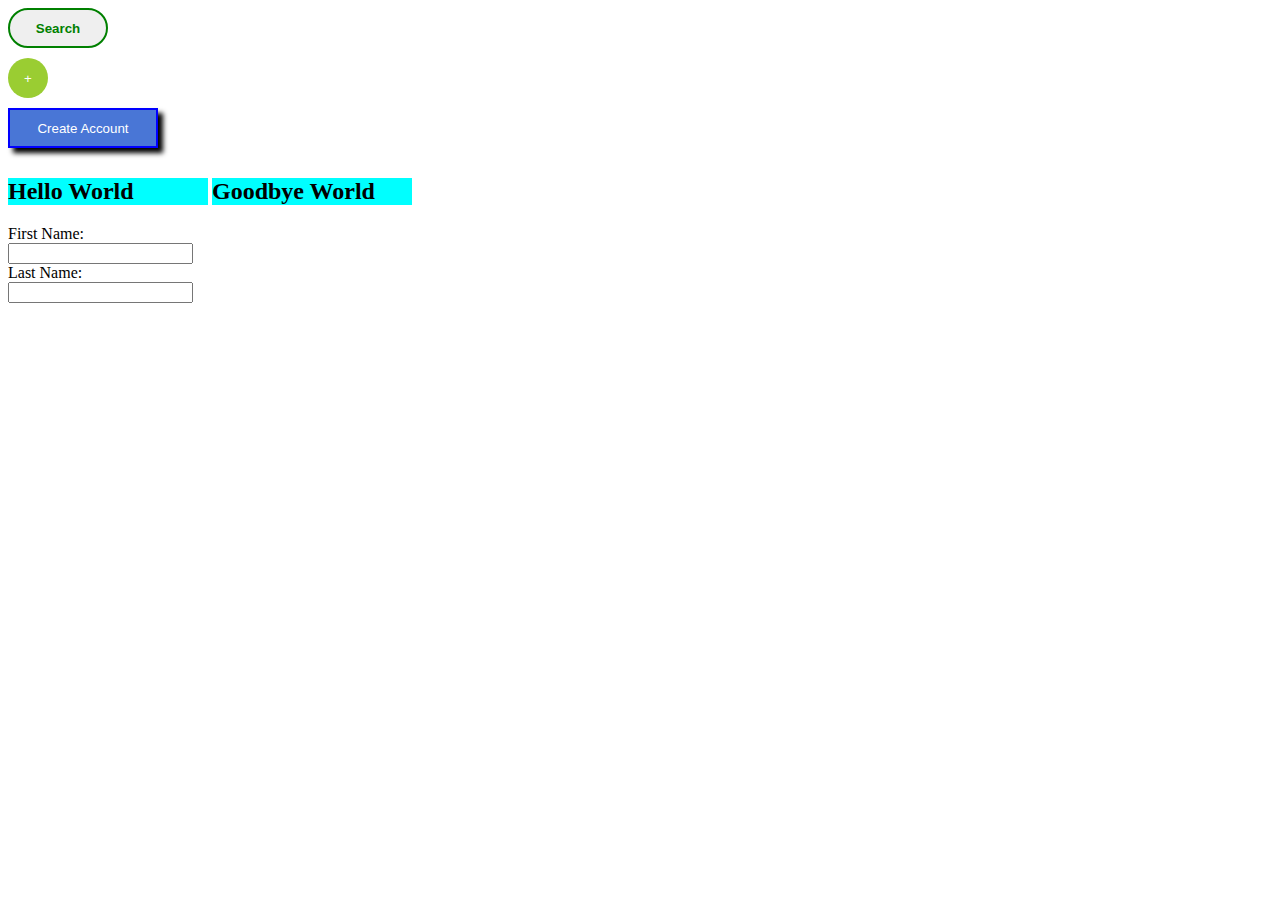
<file: button_up/index.html>
<!DOCTYPE html>
<html lang="en">
<head>
    <meta charset="UTF-8">
    <meta http-equiv="X-UA-Compatible" content="IE=edge">
    <meta name="viewport" content="width=device-width, initial-scale=1.0">
    <title>Button Styling</title>
    <link rel="stylesheet" href="style.css">
</head>
<body>
    <button id="btn-search">Search</button>
    <button id="btn-add">+</button>
    <button id="btn-create_account">Create Account</button>

<!-- some block elements -->
    <h2>Hello World</h2>
    <h2>Goodbye World</h2>
    <!-- some inline elements -->
    <label>First Name:</label>
    <input type="text" name="first_name">
    <label>Last Name:</label>
    <input type="text" name="last_name">





</body>
</html>
</file>
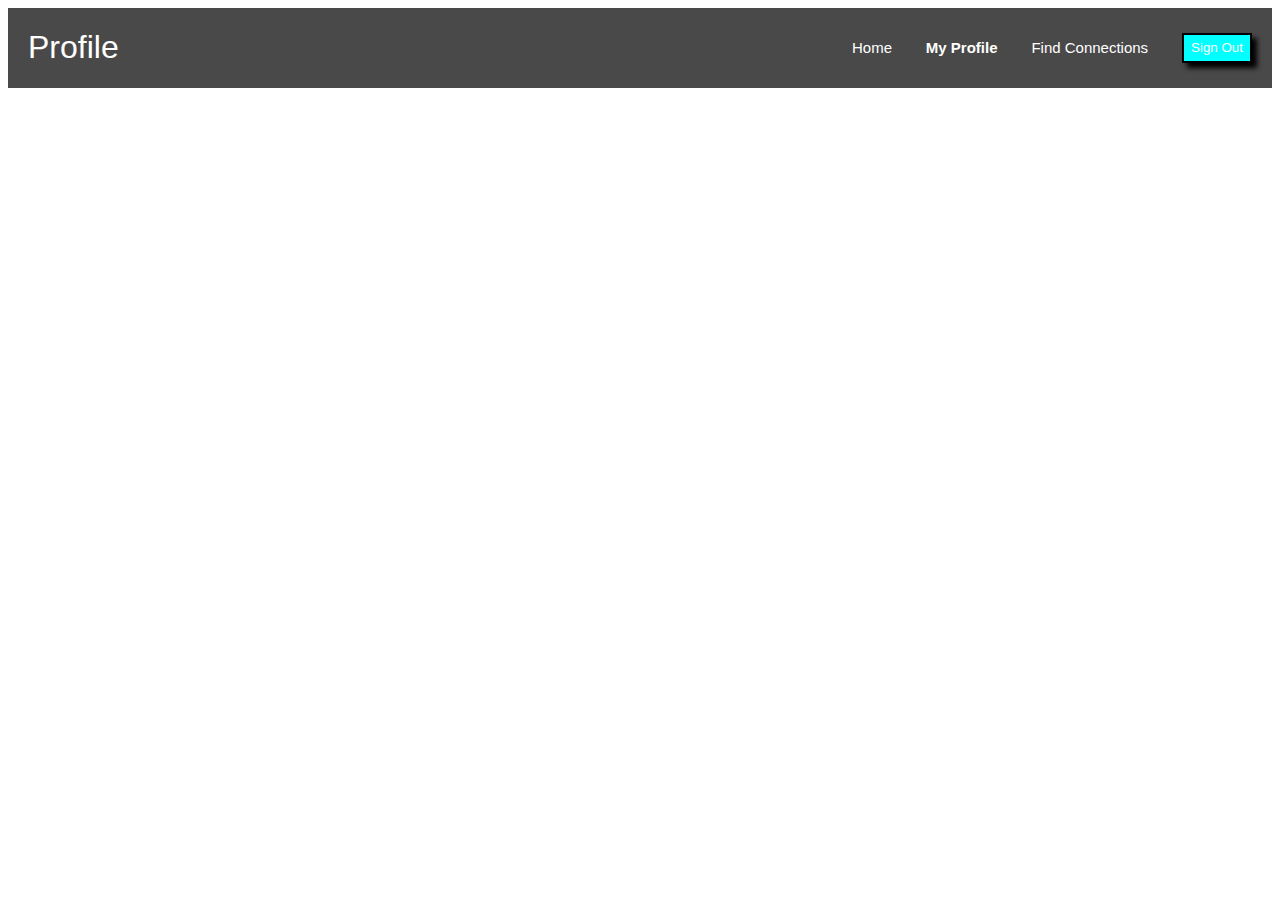
<file: Flex_Navbar/index.html>
<!DOCTYPE html>
<html lang="en">
<head>
    <meta charset="UTF-8">
    <meta http-equiv="X-UA-Compatible" content="IE=edge">
    <meta name="viewport" content="width=device-width, initial-scale=1.0">
    <title>Flex Navbar</title>
    <link rel="stylesheet" href="style.css">
</head>
<body>
    <div class="nav">
        <h1 class="nav-title">Profile</h1>
        <ul class="nav-links">
            <li><a href="#">Home</a></li>
            <li><a href="#" class="active">My Profile</a></li>
            <li><a href="#">Find Connections</a></li>
            <li><button class="btn">Sign Out</button></li>
        </ul>
    </div>   
</body>
</html>
</file>
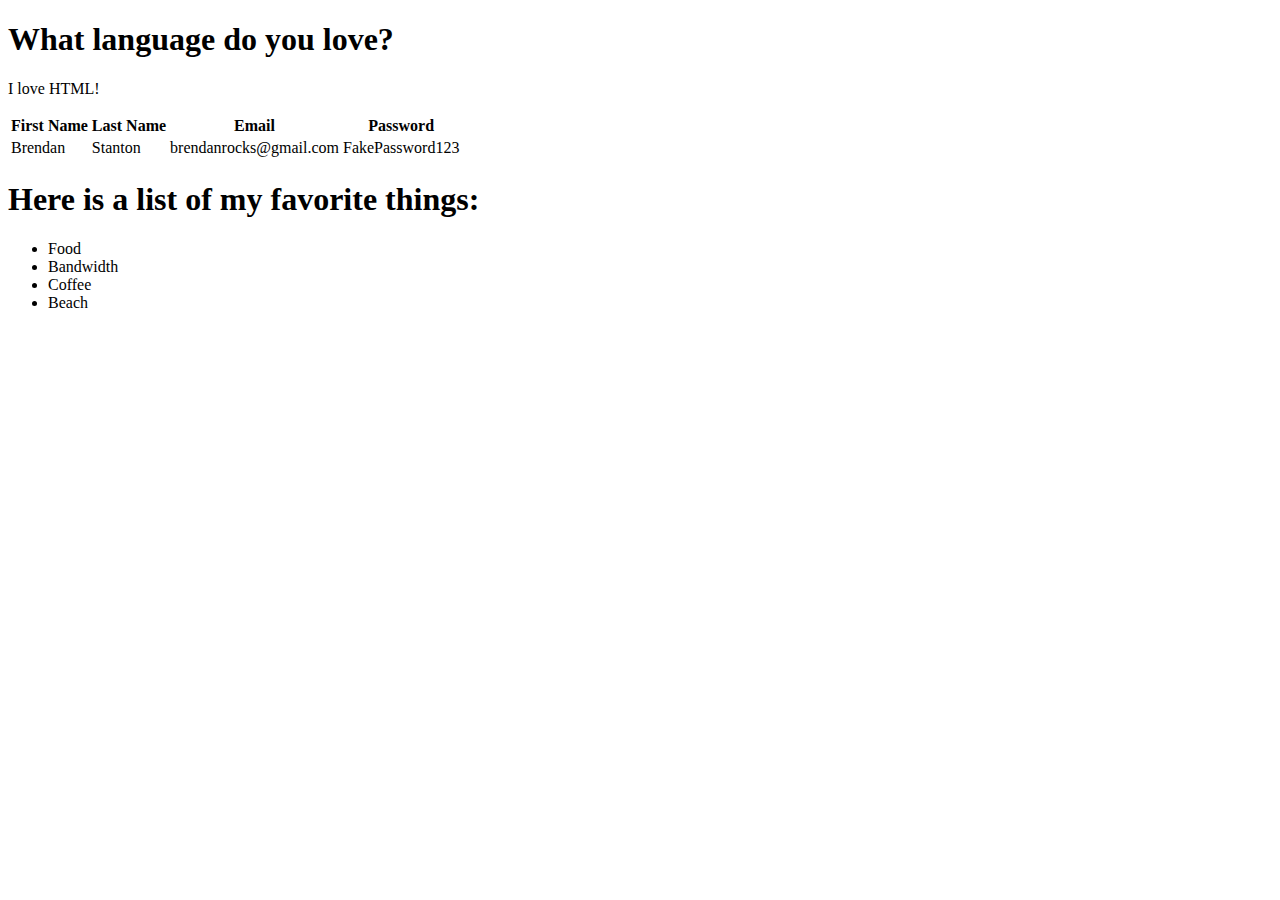
<file: Ramos_Javier_fix_indentation.html>
<!DOCTYPE html>
<html>
    <head>
        <title>
        Basic I
        </title>
    </head>
    <body>
        <h1>
        What language do you love?
        </h1>
        <p>
        I love HTML!
        </p>
    </body>
</html>

<!--Part II -->

<!DOCTYPE html>
<html>
    <head>
        <title>
        Basic II
        </title>
    </head>
    <body>
        <table> 
            <thead>
                <tr><th>First Name</th><th>Last Name</th><th>Email</th><th>Password</th></tr>
            </thead>
            <tbody>
                <tr>
                <td>
                Brendan
                </td>
                <td>
                Stanton
                </td>
                <td>
                brendanrocks@gmail.com
                </td><td> FakePassword123 </td></tr>
            </tbody>
        </table>
        <h1>Here is a list of my favorite things:</h1>
        <ul><li>Food</li>
            <li>Bandwidth</li>
            <li>Coffee</li>
            <li>Beach
            </li>
        </ul>
    </body>
</html>
</file>
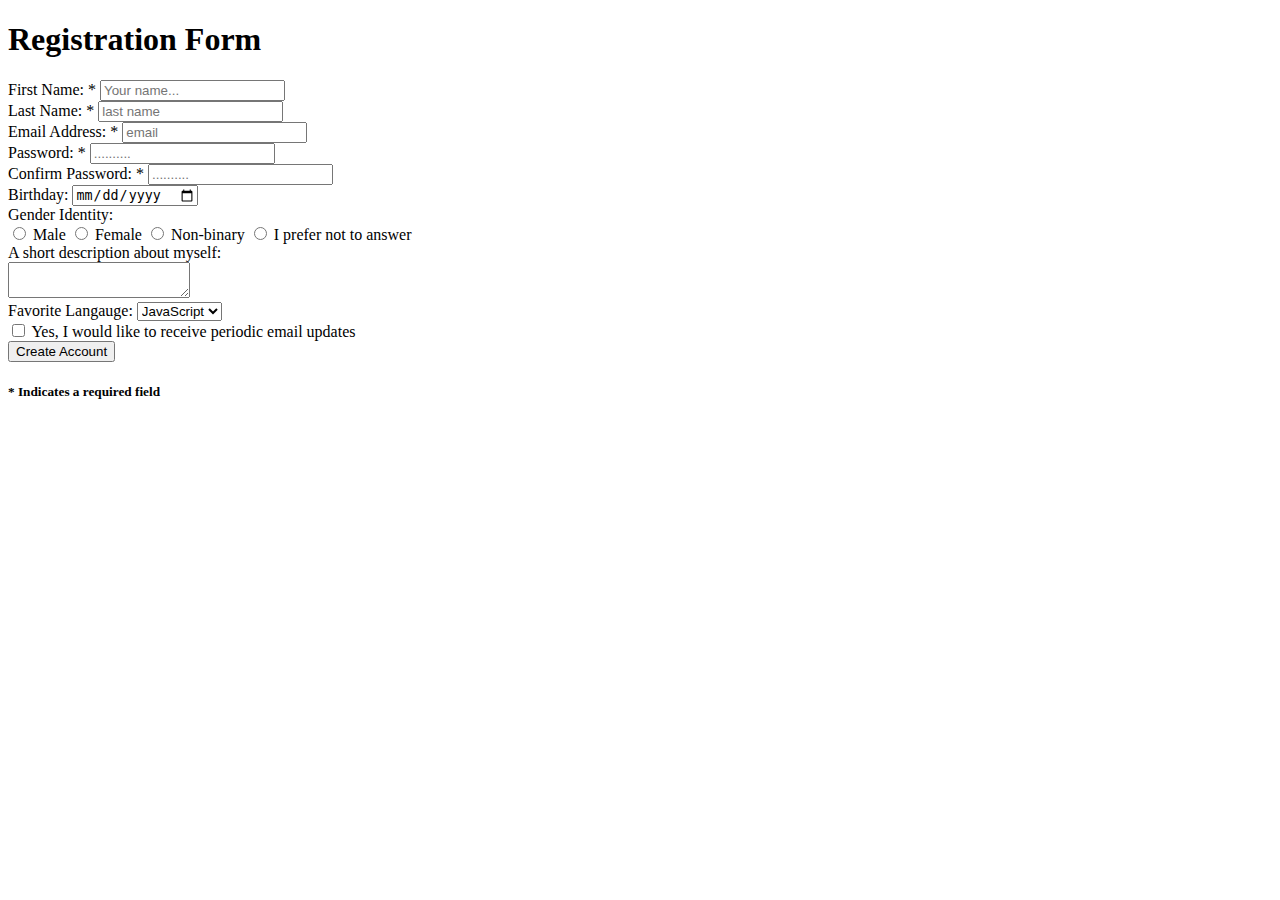
<file: Ramos_Javier_registration_form.html>
<!DOCTYPE html>
<html lang="en">
<head>
    <meta charset="UTF-8">
    <meta http-equiv="X-UA-Compatible" content="IE=edge">
    <meta name="viewport" content="width=device-width, initial-scale=1.0">
    <title>Registration Form</title>
</head>
<body>
    <h1>Registration Form</h1>
        <div>
            <label>First Name: *</label>
            <input type="text" name="name" placeholder="Your name...">
        </div>
        <div>
            <label>Last Name: *</label>
            <input type="text" name="name" placeholder="last name">
        </div>
        <div>
            <label>Email Address: *</label>
            <input type="text" name="email" placeholder="email">
       </div>
       <div>
            <label>Password: *</label>
            <input type="password" password="password" placeholder="..........">
       </div>
       <div>
            <label>Confirm Password: *</label>
            <input type="password" password="password" placeholder="..........">
        </div>
        <div>
            <label>Birthday:</label>
            <input type="date" date="date" placeholder="mm/dd/yyyy">
       </div>
       <div>
            <label>Gender Identity:</label>
                <div>
                    <input type="radio" name="gender" value="male" id="male">
                    <label for="male">Male</label>
                    <input type="radio" name="gender" value="female" id="female">
                    <label for="female">Female</label>
                    <input type="radio" name="gender" value="non-binary" id="non-binary">
                    <label for="non-binary">Non-binary</label>
                    <input type="radio" name="gender" value="I prefer not to answer" id="I prefer not to answer">
                    <label for="I prefer not to answer">I prefer not to answer</label>
                </div>
       </div>
       <div>
            <label>A short description about myself:</label>
                <div>
                    <textarea></textarea>
                </div>
       </div>  
       <div>
            <label>Favorite Langauge:</label>
            <select name="languages">
                <option value="JavaScript">JavaScript</option>
                <option value="Python">Python</option>
                <option value="Java">Java</option>
            </select>
        </div>
        <div>
            <input type="checkbox" name="yes" id="yes">
            <label for="yes">Yes, I would like to receive periodic email updates</label>
        </div>
        <button>Create Account</button>
        <h5>* Indicates a required field</h5>

</body>
</html>
</file>
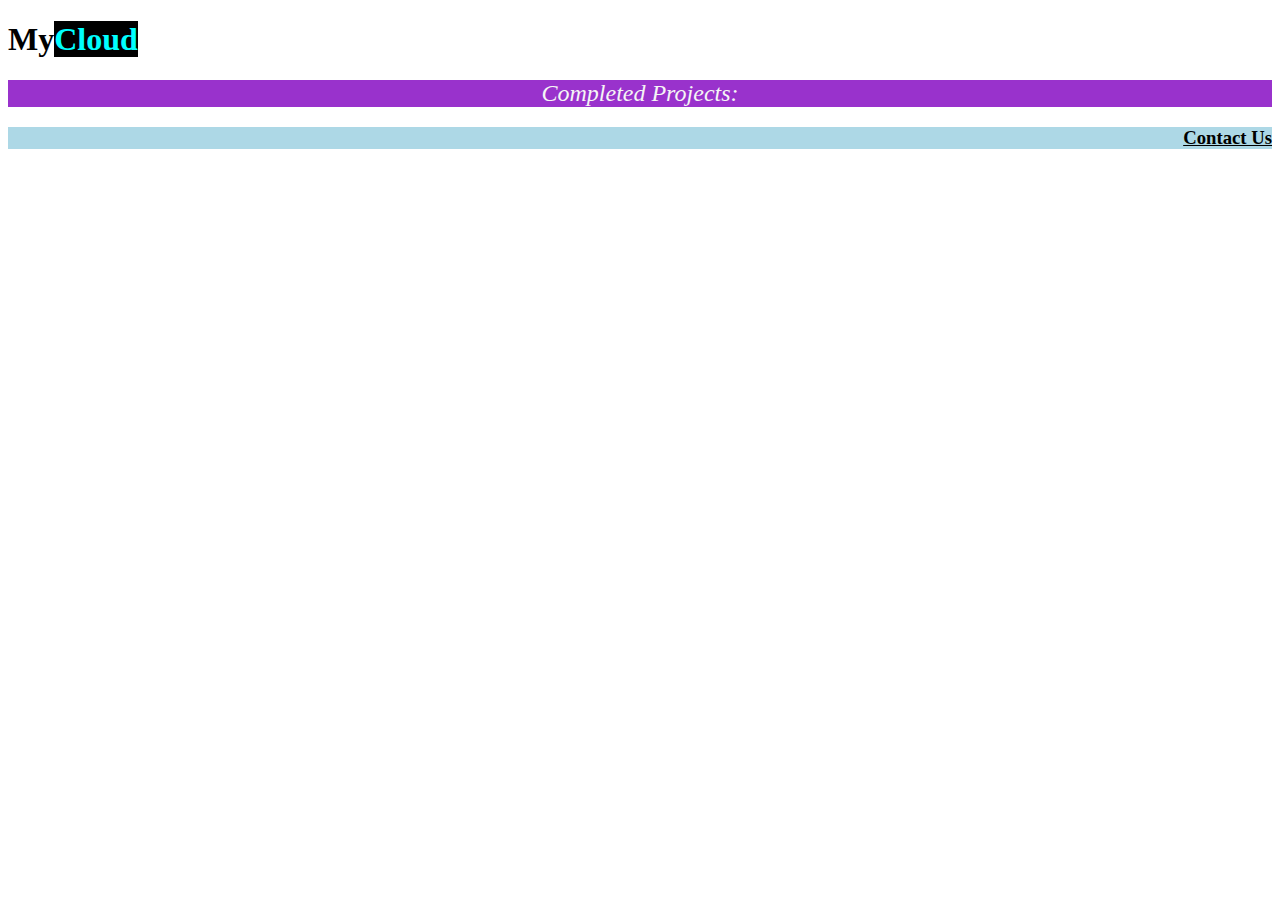
<file: styling.html>
<!DOCTYPE html>
<html lang="en">
<head>
    <meta charset="UTF-8">
    <meta http-equiv="X-UA-Compatible" content="IE=edge">
    <meta name="viewport" content="width=device-width, initial-scale=1.0">
    <title>Styling</title>
    <link rel="stylesheet" href="styling.css">
</head>
<body>
    <h1>My<span>Cloud</span></h1>
    <h2>Completed Projects:</h2>
    <h3>Contact Us</h3>
</body>
</html>
</file>
<file: button_up/style.css>
#btn-search, #btn-add, #btn-create_account {
    display: block;
    margin-bottom: 10px;
    height: 40px;
}

#btn-search {
    font-weight: 900;
    color: green;
    border:2px solid green;
    border-radius: 20px;
    /* height: 25px; */
    width: 100px;
    /* display: block; */
}

#btn-add {
    /* font-size: 25px;
    font-weight: lighter; */
    color: white;
    background-color: yellowgreen;
    border: none;
    border-radius: 50%;
    width: 40px;
    /* height: 40px; */
    /* display: block; */
}

#btn-create_account {
    /* font-weight: light; */
    color: white;
    background-color: rgba(44, 96, 207, 0.862);
    border: 2px solid blue;
    box-shadow: 5px 5px 5px black;
    /* height: 30px; */
    width: 150px;
    /* display: block; */

}


h1, h2 {
    display: inline-block;
    background-color: cyan;
    width: 200px;
}
label, input {
    display: block;
}
</file>
<file: Flex_Navbar/style.css>
.nav {
    color: white;
    display: flex;
    justify-content: space-between;
    padding: 0 20px;
    background-color: rgb(74, 73, 73); /*guide*/
    font-family: sans-serif;
}

.nav-links {
    display: flex;
    align-items: center;
    justify-content: space-between;
    width: 400px;
    font-size: 15px;
    list-style-type: none;
    /* background-color: orange; */
}

.nav-title {
    font-weight: lighter;
}

.active {
    font-weight: bold;
}

.btn {
    height: 30px;
    width: 70px;
    color: white;
    background-color: aqua;
    border: 2px solid black;
    box-shadow: 5px 5px 5px black;
}

a {
    color: white;
}

a:link {
    text-decoration: none;
}

a:visited {
    text-decoration: none;
}

a:hover {
    color: greenyellow;
    text-decoration: underline;
}

a:active {
    text-decoration: underline;
    color: blueviolet;

}
</file>
<file: styling.css>
h1 span {
 color: cyan; 
 background-color: black;  
}

h2 {
    color: whitesmoke;
    background-color: darkorchid;
    text-align: center;
    font-weight: normal;
    font-style: italic;
}

h3 {
    background-color: lightblue;
    text-align: right;
    text-decoration: underline;
}
</file>
